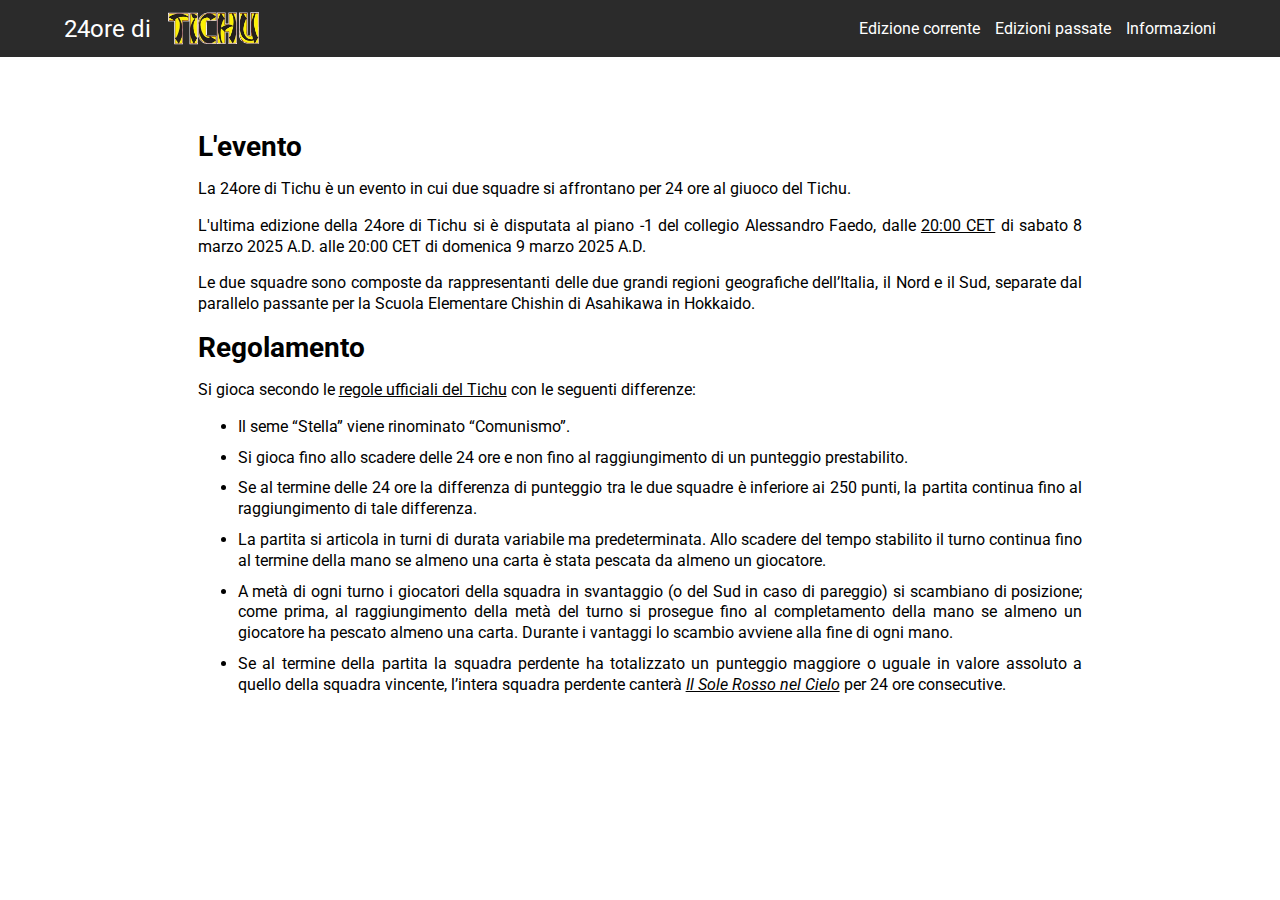
<file: about.html>
<!DOCTYPE html>
<html lang="it">
<head>
<title>Informazioni - 24ore di Tichu</title>
<meta charset="UTF-8">
<meta name="viewport" content="width=device-width, initial-scale=1.0">
<link rel="icon" type="image/x-icon" href="favicon.ico">

<link rel="preconnect" href="https://fonts.googleapis.com">
<link rel="preconnect" href="https://fonts.gstatic.com" crossorigin>
<link href="https://fonts.googleapis.com/css2?family=Roboto:ital,wght@0,100..900;1,100..900&display=swap" rel="stylesheet">

<link rel="stylesheet" href="static/css/master.css">
<link rel="stylesheet" href="static/css/header.css">
<link rel="stylesheet" href="static/css/about.css">
<script src="static/scripts/common.js"></script>
</head>

<body>
<div id="header"></div>

<div class="page-wrapper" id="rules-wrapper">
	<h1>L'evento</h1>
	<p>
		La 24ore di Tichu è un evento in cui due squadre si affrontano per 24 ore
		al giuoco del Tichu.
	</p>
	<p>
		L'ultima edizione della 24ore di Tichu si è disputata al piano -1 del
		collegio Alessandro Faedo, dalle <a href="https://www.timeanddate.com/worldclock/fixedtime.html?msg=24ore+di+Tichu&iso=20250308T20&p1=4399&ah=23&am=55", target="_blank">
		20:00 CET</a> di sabato 8 marzo 2025 A.D. alle 20:00 CET di domenica 9
		marzo 2025 A.D.
	</p>
	<p>
		Le due squadre sono composte da rappresentanti delle due grandi regioni
		geografiche dell’Italia, il Nord e il Sud, separate dal parallelo
		passante per la Scuola Elementare Chishin di Asahikawa in Hokkaido.
	</p>

	<h1>Regolamento</h1>
	<p>
		Si gioca secondo le <a href="https://www.goblins.net/download/tichu-regolamento-italiano-0" target="_blank">
		regole ufficiali del Tichu</a>  con le seguenti differenze:
	</p>
	<ul>
		<li>Il seme “Stella” viene rinominato “Comunismo”.</li>
		<li>Si gioca fino allo scadere delle 24 ore e non fino al raggiungimento
			di un punteggio prestabilito.</li>
		<li>Se al termine delle 24 ore la differenza di punteggio tra le due
			squadre è inferiore ai 250 punti, la partita continua fino al
			raggiungimento di tale differenza.</li>
		<li>La partita si articola in turni di durata variabile ma predeterminata.
			Allo scadere del tempo stabilito il turno continua fino al termine
			della mano se almeno una carta è stata pescata da almeno un giocatore.</li>
		<li>A metà di ogni turno i giocatori della squadra in svantaggio (o del
			Sud in caso di pareggio) si scambiano di posizione; come prima, al
			raggiungimento della metà del turno si prosegue fino al completamento
			della mano se almeno un giocatore ha pescato almeno una carta. Durante
			i vantaggi lo scambio avviene alla fine di ogni mano.</li>
		<li>Se al termine della partita la squadra perdente ha totalizzato un
			punteggio maggiore o uguale in valore assoluto a quello della squadra
			vincente, l’intera squadra perdente canterà
			<a href="https://youtu.be/Oe8dy268IVw" target="_blank"><i>Il Sole
			Rosso nel Cielo</i></a> per 24 ore consecutive.</li>
	</ul>
</div>

<script>
	window.onload = load_page;
</script>

</body>
</html>
</file>
<file: static/css/master.css>
* {
    font-size: inherit;
    font-family: "Roboto", serif;
}

table {
    border-collapse: collapse;
}

thead {
    font-weight: bold;
}

tr:nth-child(odd):not(thead tr, .no-alternate-rows tr) {
    background-color: rgb(230, 230, 230);
}

tr:nth-child(odd):hover:not(thead tr, .no-alternate-rows tr) {
    background-color: rgb(215, 215, 215);
}

tr:nth-child(even):hover:not(.no-alternate-rows tr) {
    background-color: rgb(240, 240, 240);
}

.def-table td {
    padding: 3px 5px 3px 5px;
    border: 1px solid black;
}

a {
	color: inherit;
    text-decoration: underline;
}

h1 {
    font-size: 28px;
    font-weight: bold;
    margin: 0;
}

h2 {
    font-size: 20px;
    font-weight: bold;
    margin: 0;
}

.std-btn {
    background-color: transparent;
    font-size: 18px;
    color: black;
    border: none;
    border-radius: 10px;
    width: 160px;
    padding: 8px 0 8px 0;
    border: 1px solid black;
    margin: 3px 2px 3px 2px;
}

.std-btn:hover {
    text-decoration: underline;
}

.green {
    color: green;
    font-weight: bold;
}

.red {
    color: red;
    font-weight: bold;
}

.orange {
    color: orange;
    font-weight: bold;
}

.black {
    color: black;
    font-weight: bold;
}

.fill-h {
    width: 100%;
    left: 0;
    right: 0;
}

.flexbox {
    display: flex;
    justify-content: space-between;
    vertical-align: middle;
    flex-wrap: wrap;
    width: 100%;
}

.flex-left {
    display: flex;
}

.flex-left > * {
    padding: 15px 35px 15px 5px;
}

.page-wrapper {
    margin: 130px auto 150px auto;
    width: 70%;
}

.leaflet-control-attribution * {
    font-size: 10px;
}

.leaflet-tooltip {
    font-size: 16px;
}

@media screen and (max-width: 800px) {
    .page-wrapper {
        width: 90%;
        margin-top: 100px;
    }
    h1 {
        font-size: 24px;
    }
    h2 {
        font-size: 18px;
    }
}
</file>
<file: static/css/header.css>
#header {
	width: 100%;
	position: absolute;
	top: 0;
	left: 0;
	right: 0;
	background-color: #2b2b2b;
}

#header-inner {
	width: 90%;
	margin: 0 auto 0 auto;
	font-size: 20px;
	color: white;
	display: flex;
	flex-wrap: wrap;
	padding: 12px 0 12px 0;
	justify-content: space-between;
}

#header-inner * {
	vertical-align: middle;
}

#header-inner a {
	text-decoration: none;
}

#links-inner {
	margin: auto 0 auto 0;
	display: flex;
}

.header-link {
	font-size: 16px;
	margin-left: 15px;
}

#collapse-btn {
	margin: 0;
	padding: 0;
	border: none;
	background-color: transparent;
	color: white;
	font-size: 28px;
	line-height: 0;
	display: none;
}

#main-title {
	text-decoration: none;
	font-size: 24px;
	margin-right: 10px;
}

#tichu-img {
	height: 33px;
}

@media screen and (max-width: 800px) {
	#main-title {
		font-size: 22px;
	}
	#tichu-img {
		height: 25px
	}
	.header-link {
		font-size: 14px;
	}
}

@media screen and (max-width: 650px) {
	#collapse-btn {
		display: block;
	}
	.header-link {
		display: block;
		margin-left: 0;
		margin-top: 10px;
	}
	#links-inner {
		display: block;
		max-height: 0px;
        transition: max-height 0.5s cubic-bezier(0, 1, 0, 1);
		overflow: hidden;
		min-width: 90%;
	}
	#links-inner.nav-visible {
		max-height: 65em;
		transition: max-height 1s ease-in-out;
	}
}
</file>
<file: static/css/about.css>
p, li {
    line-height: 1.3em;
    font-size: 16px;
    text-align: justify;
}

li {
    margin-bottom: 10px;
}
</file>
